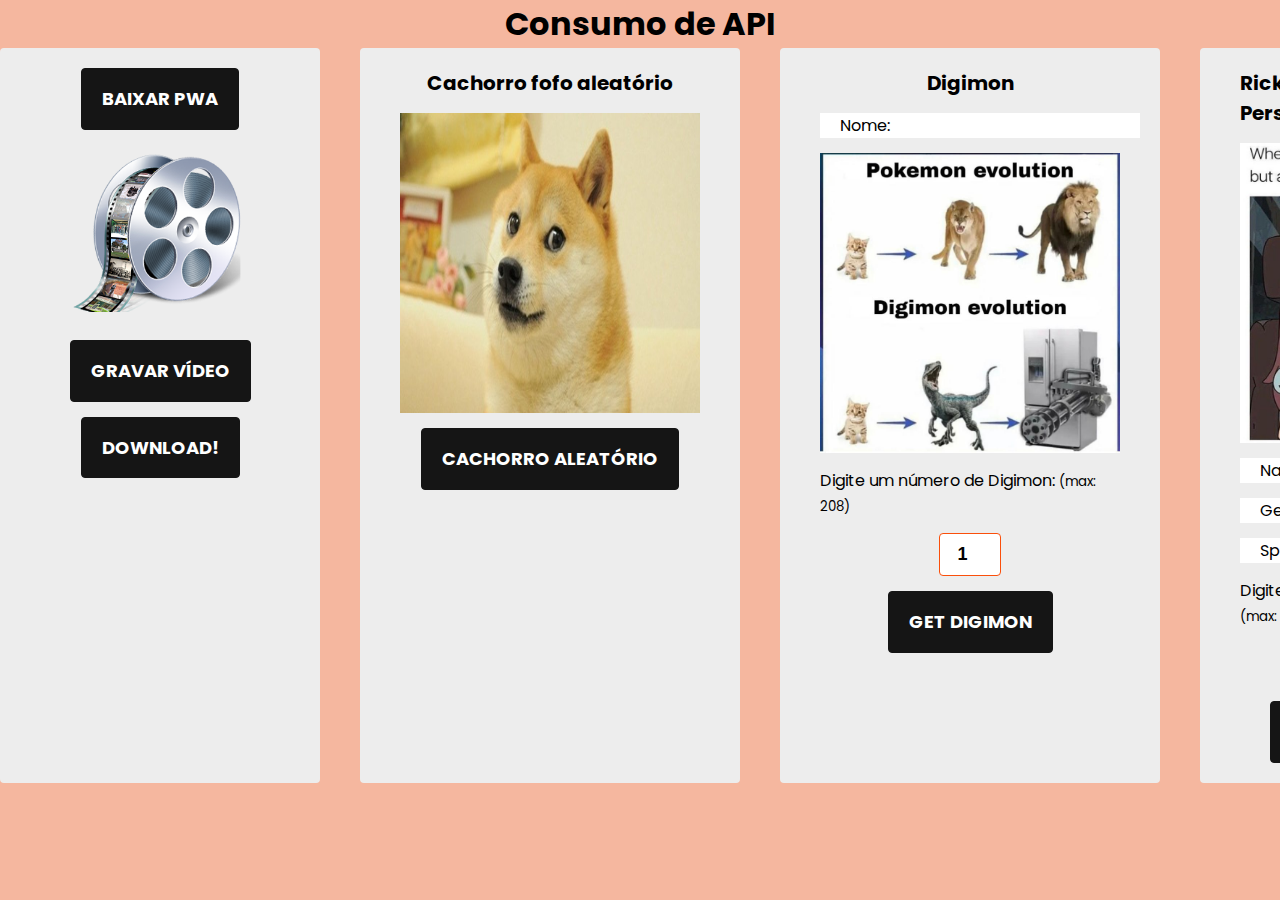
<file: index.html>
<!DOCTYPE html>
<html lang="pt-br">

<head>
  <meta charset="UTF-8">
  <meta http-equiv="X-UA-Compatible" content="IE=edge">
  <meta name="viewport" content="width=device-width, initial-scale=1.0">
  <link rel="preconnect" href="https://fonts.googleapis.com">
  <link rel="preconnect" href="https://fonts.gstatic.com" crossorigin>
  <link href="https://fonts.googleapis.com/css2?family=Poppins:wght@400;700&display=swap" rel="stylesheet">
  <link rel="icon" href="./imgs/icon.png">
  <link rel="manifest" href="manifest.json" />
  <meta name="apple-mobile-web-app-status-bar" content="#000"/>
  <meta name="theme-color" content="#f5b79f"/>
  <link rel="stylesheet" href="./styles.css">
  <title>Consumo de API</title>
</head>

<body>
  <h1>Consumo de API</h1>
  <div class="apis">
    <div class="get-user-photo">
      <button class="btn" id="btn-install">Baixar PWA</button>
      <video autoplay style="height:180px; width: 240px;"
        poster="./imgs/video.png"></video>
      <p><button class="btn" onclick="getStream()">Gravar vídeo</button></p>
      <p><button class="btn" onclick="download()">Download!</button></p>
      </p>
    </div>
    <div class="random-dog">
      <h2>Cachorro fofo aleatório</h2>
      <img src="./imgs/dog.jpg" class="dog-image" width="300" height="300">
      <button class="dog-btn btn">Cachorro aleatório</button>
    </div>
    <div class="digimon">
      <h2>Digimon</h2>
      <div class="text-data">
        <p>Nome: <span class="digi-name"></span></p>
      </div>
      <img src="./imgs/digimon.jpg" alt="" class="digi-img" width="300" height="300">
      <label for="digi-number">Digite um número de Digimon: <small>(max: 208)</small></label>
      <input type="number" class="digi-number" id="digi-number" max="208" min="1" value=1>
      <button class="digi-btn btn">Get Digimon</button>
    </div>
    <div class="rick">
      <h2>Rick and Morty - Personagens</h2>
      <img src="./imgs/rickandmorty.jpg" alt="" class="rick-img" width="300" height="300">
      <div class="text-data">
        <p>Name: <span class="rick-name"></span></p>
      </div>
      <div class="text-data">
        <p>Gender: <span class="rick-gender"></span></p>
      </div>
      <div class="text-data">
        <p>Species: <span class="rick-species"></span></p>
      </div>
      <label for="rick-number">Digite um número de Personagem: <small>(max: 826)</small></label>
      <input type="number" class="rick-number" id="rick-number" max="826" min="1" value=1>
      <button class="rick-btn btn">Get Rick and Morty</button>
    </div>
  </div>
  <script src="./js/app.js"></script>
  <script src="./js/install.js"></script>
  <script src="./js/recordVideo.js"></script>
</body>

</html>
</file>
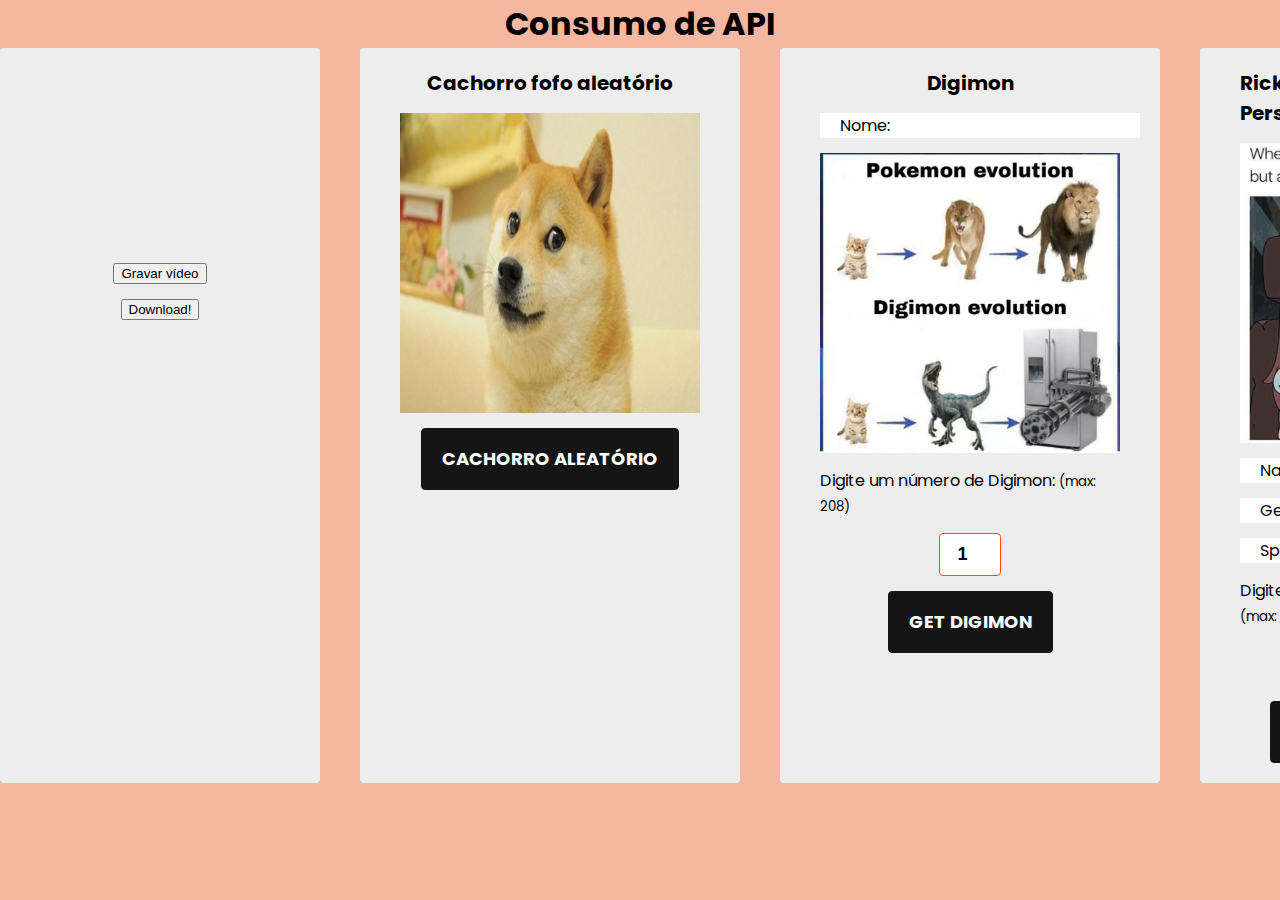
<file: app.html>
<!DOCTYPE html>
<html lang="pt-br">

<head>
  <meta charset="UTF-8">
  <meta http-equiv="X-UA-Compatible" content="IE=edge">
  <meta name="viewport" content="width=device-width, initial-scale=1.0">
  <link rel="preconnect" href="https://fonts.googleapis.com">
  <link rel="preconnect" href="https://fonts.gstatic.com" crossorigin>
  <link href="https://fonts.googleapis.com/css2?family=Poppins:wght@400;700&display=swap" rel="stylesheet">
  <link rel="manifest" href="manifest.json" />
  <link rel="stylesheet" href="./styles.css">
  <title>Consumo de API</title>
</head>

<body>
  <h1>Consumo de API</h1>
  <div class="apis">
    <div class="get-user-photo">
      <video autoplay style="height:180px; width: 240px;"
        poster="https://image.freepik.com/free-icon/video-camera-symbol_318-40225.png"></video>
      <p><button onclick="getStream()">Gravar vídeo</button></p>
      <p><button onclick="download()">Download!</button></p>
      </p>
    </div>
    <div class="random-dog">
      <h2>Cachorro fofo aleatório</h2>
      <img src="./imgs/dog.jpg" class="dog-image" width="300" height="300">
      <button class="dog-btn btn">Cachorro aleatório</button>
    </div>
    <div class="digimon">
      <h2>Digimon</h2>
      <div class="text-data">
        <p>Nome: <span class="digi-name"></span></p>
      </div>
      <img src="./imgs/digimon.jpg" alt="" class="digi-img" width="300" height="300">
      <label for="digi-number">Digite um número de Digimon: <small>(max: 208)</small></label>
      <input type="number" class="digi-number" id="digi-number" max="208" min="1" value=1>
      <button class="digi-btn btn">Get Digimon</button>
    </div>
    <div class="rick">
      <h2>Rick and Morty - Personagens</h2>
      <img src="./imgs/rickandmorty.jpg" alt="" class="rick-img" width="300" height="300">
      <div class="text-data">
        <p>Name: <span class="rick-name"></span></p>
      </div>
      <div class="text-data">
        <p>Gender: <span class="rick-gender"></span></p>
      </div>
      <div class="text-data">
        <p>Species: <span class="rick-species"></span></p>
      </div>
      <label for="rick-number">Digite um número de Personagem: <small>(max: 826)</small></label>
      <input type="number" class="rick-number" id="rick-number" max="826" min="1" value=1>
      <button class="rick-btn btn">Get Rick and Morty</button>
    </div>
  </div>
  <script src="./js/app.js"></script>
  <script src="./js/recordVideo.js"></script>
</body>

</html>
</file>
<file: styles.css>
body, h1, h2, input, p {
  margin: 0;
  padding: 0;
}

body {
  font-family: 'Poppins', sans-serif;
  box-sizing: border-box;
  background-color: #f5b79f;
}

img, input, button {
  display: block;
}

.digi-number, .rick-number {
  width: 40px;
  border: 1px solid #fa4f0b;
  text-align: center;
  padding: 10px;
  font-size: 1.125rem;
  font-weight: bold;
  border-radius: 4px;
}

h1 {  
  text-align: center;
}

h2 {
  font-size: 1.25rem;
}

.apis {
  display: grid;
  grid-template-columns: repeat(4, 1fr);
  gap: 40px;
}

.random-dog, .digimon, .rick, .get-user-photo {
  display: flex;
  flex-direction: column;
  gap: 15px;
  align-items: center;
  background: #ededed;
  padding: 20px 40px;
  border-radius: 4px;
}

.text-data {
  align-self: flex-start;
  background-color: #fff;
  padding-left: 20px;
  width: 100%;
}

.text-data span {
  color: #fa4f0b;
  font-weight: bold;
}

.btn {
  padding: 20px;
  text-transform: uppercase;
  background: #151515;
  color: #fff;
  border: none;
  border: 1px solid #151515;
  border-radius: 4px;
  font: 700 1.125rem/1.1 'Poppins', sans-serif;
  cursor: pointer;
}

.btn:hover {
  opacity: 0.5;
}

@media (max-width: 1250px) {
  .apis {
    grid-template-columns: 1fr 1fr;
  }
  .random-dog, .digimon, .rick, .get-user-photo {
    max-width: 800px;
    margin: 20px auto;
  }
}

@media (max-width: 900px) {
  .apis {
    grid-template-columns: 1fr;
  }
  html {
    font-size: 14px;
  }
}

@media (max-width: 450px) {
  .random-dog, .digimon, .rick, .get-user-photo {
    max-width: 300px;
  }
  img {
    width: 200px;
    height: 200px;
  }
}
</file>
